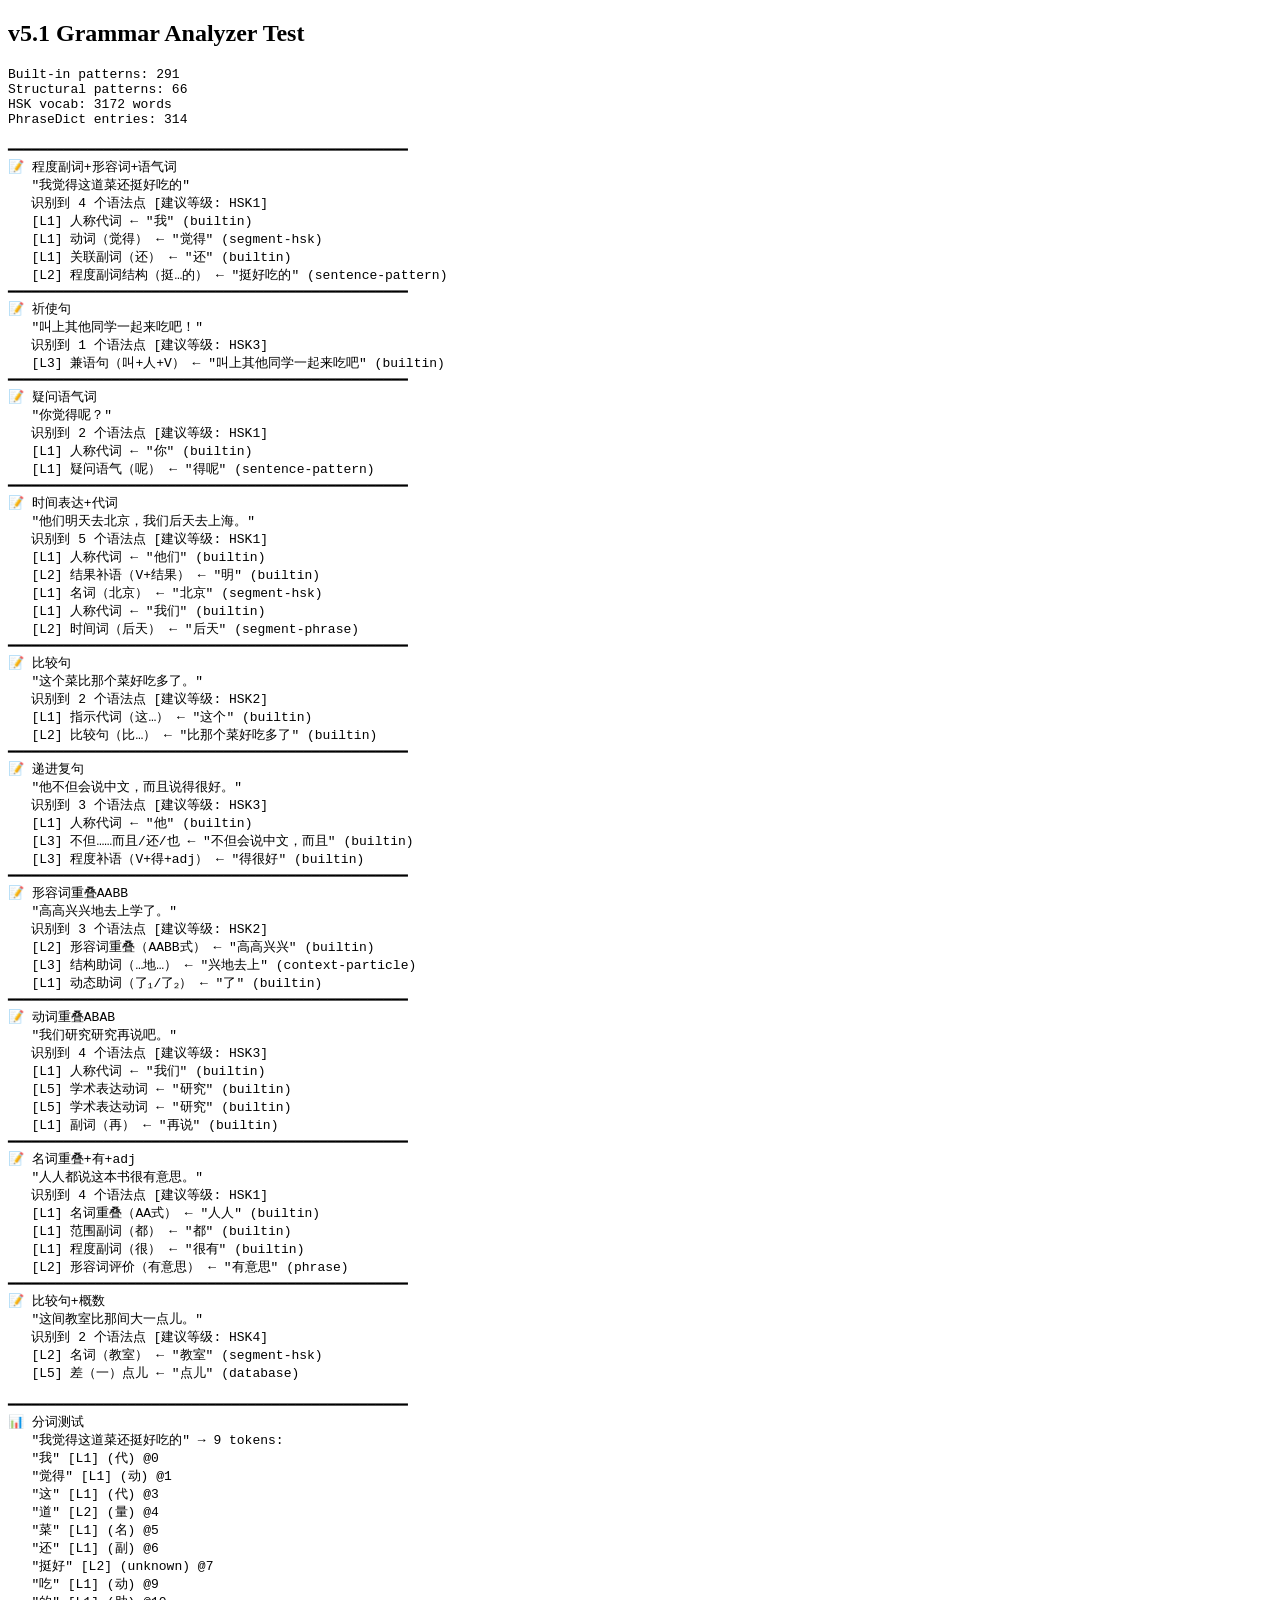
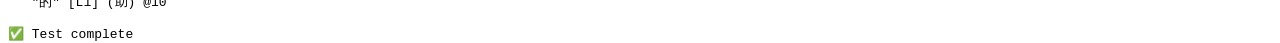
<file: test-v51.html>
<!DOCTYPE html>
<html><head><meta charset="UTF-8"><title>v5.1 Test</title></head>
<body>
<h2>v5.1 Grammar Analyzer Test</h2>
<pre id="output"></pre>
<script src="js/grammar-data.js"></script>
<script src="js/patterns-config.js"></script>
<script src="js/hsk-vocab-dict.js"></script>
<script src="js/analyzer.js"></script>
<script>
const out = document.getElementById('output');
const log = (s) => { out.textContent += s + '\n'; };

log('Built-in patterns: ' + MoxiPatternsConfig.builtinPatterns.length);
log('Structural patterns: ' + MoxiPatternsConfig.structuralPatterns.length);
log('HSK vocab: ' + HSK_VOCAB.n + ' words');
log('PhraseDict entries: ' + Object.keys(new GrammarAnalyzer(GRAMMAR_DATA).phraseDict).length);
log('');

const analyzer = new GrammarAnalyzer(GRAMMAR_DATA);

const tests = [
  { text: '我觉得这道菜还挺好吃的', desc: '程度副词+形容词+语气词' },
  { text: '叫上其他同学一起来吃吧！', desc: '祈使句' },
  { text: '你觉得呢？', desc: '疑问语气词' },
  { text: '他们明天去北京，我们后天去上海。', desc: '时间表达+代词' },
  { text: '这个菜比那个菜好吃多了。', desc: '比较句' },
  { text: '他不但会说中文，而且说得很好。', desc: '递进复句' },
  { text: '高高兴兴地去上学了。', desc: '形容词重叠AABB' },
  { text: '我们研究研究再说吧。', desc: '动词重叠ABAB' },
  { text: '人人都说这本书很有意思。', desc: '名词重叠+有+adj' },
  { text: '这间教室比那间大一点儿。', desc: '比较句+概数' },
];

for (const t of tests) {
  const r = analyzer.analyze(t.text, 'zh');
  log('━'.repeat(50));
  log(`📝 ${t.desc}`);
  log(`   "${t.text}"`);
  log(`   识别到 ${r.matches.length} 个语法点 [建议等级: HSK${r.suggestedLevel}]`);
  for (const m of r.matches) {
    log(`   [L${m.level}] ${m.grammarPoint} ← "${m.pattern}" (${m.source})`);
  }
}

// Segmentation test
log('');
log('━'.repeat(50));
log('📊 分词测试');
const segText = '我觉得这道菜还挺好吃的';
const tokens = analyzer._segment(segText);
log(`   "${segText}" → ${tokens.length} tokens:`);
for (const t of tokens) {
  log(`   "${t.w}" [L${t.level}] (${t.pos_tag}) @${t.pos}`);
}

log('');
log('✅ Test complete');
</script>
</body>
</html>
</file>
